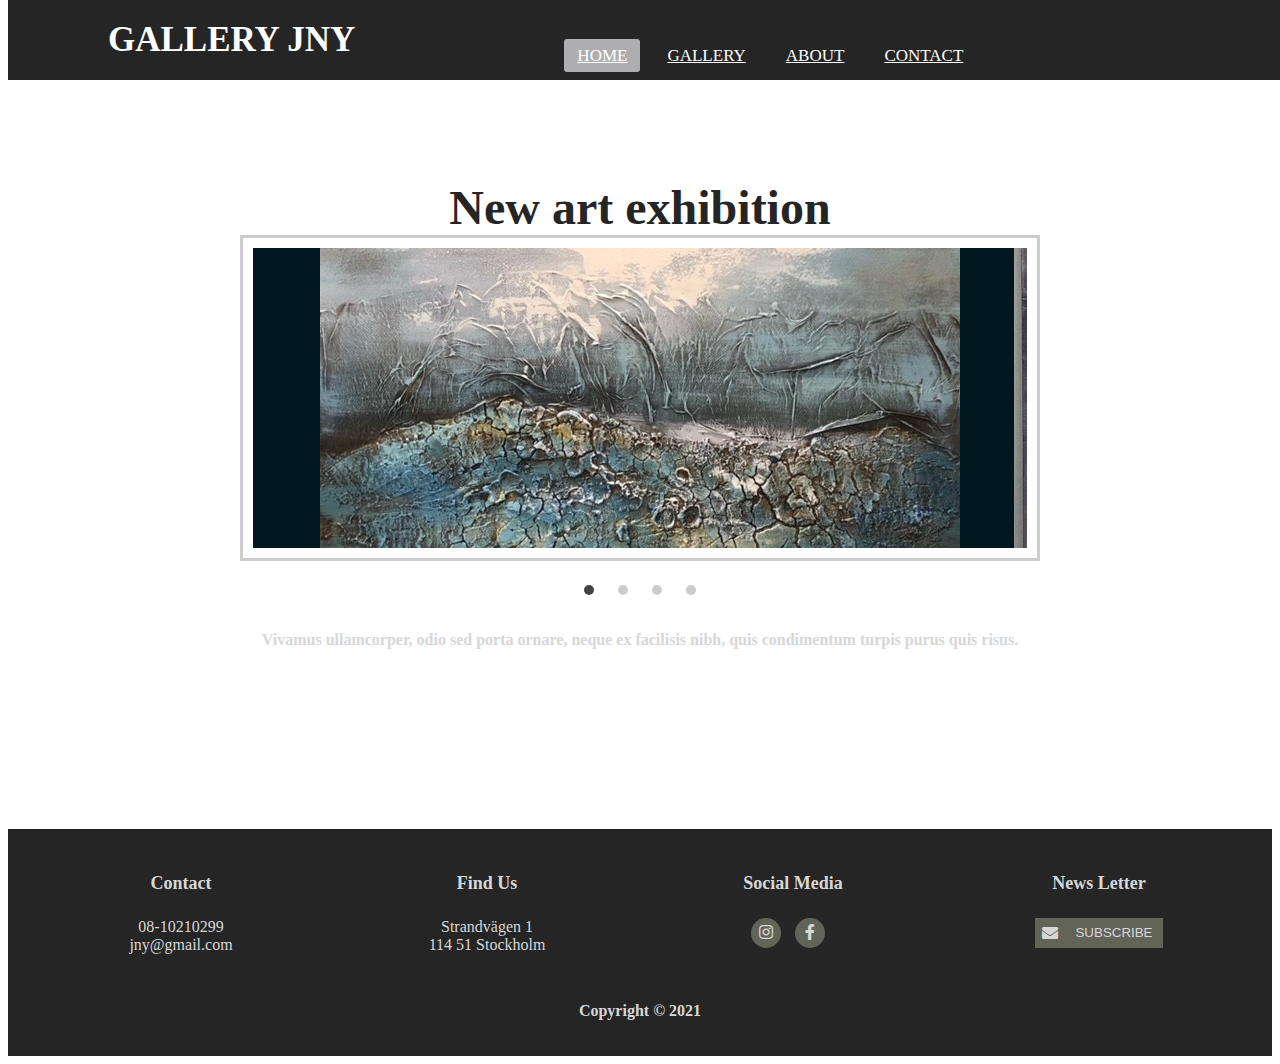
<file: Galleri/index.html>
<!DOCTYPE html>
<html lang="en">

<head>
    <meta charset="UTF-8">
    <meta http-equiv="X-UA-content">
    <title>Gallery webpage</title>
    <link rel="stylesheet" href="css/style.css">
    <link rel="stylesheet" type="text/css" href="https://cdnjs.cloudflare.com/ajax/libs/font-awesome/5.15.1/css/all.min.css">

</head>

<body>
   
<header>
   <nav>
      <input type="checkbox" id="check">
      <label for="check" class="checkbtn">
         <i class="fas fa-bars"></i></label>
      <label class="logo">GALLERY JNY</label>
         <ul>
            <li><a class="active" href="index.html">Home</a></li>
            <li><a href="pages/gallery.html">Gallery</a></li>
            <li><a href="pages/about.html">About</a></li>
            <li><a href="pages/contact.html">Contact</a></li>
         </ul>
        </nav>
</header>

    <section>
        <div class="media">
            <h1>New art exhibition</h1>
            <div id="slider">
                <input type="radio" name="slider" id="slide1" checked>
                <input type="radio" name="slider" id="slide2">
                <input type="radio" name="slider" id="slide3">
                <input type="radio" name="slider" id="slide4">
                <div id="slides">
                   <div id="overflow">
                      <div class="inner">
                         <div class="slide slide_1">
                            <div class="slide-content">
                               <h2>Slide 1</h2>
                               <img src="bild/1.jpeg">
                            </div>
                         </div>
                         <div class="slide slide_2">
                            <div class="slide-content">
                               <h2>Slide 2</h2>
                               <img src="bild/2.jpeg">
                            </div>
                         </div>
                         <div class="slide slide_3">
                            <div class="slide-content">
                               <h2>Slide 3</h2>
                               <img src="bild/3.jpeg">
                            </div>
                         </div>
                         <div class="slide slide_4">
                            <div class="slide-content">
                               <h2>Slide 4</h2>
                               <img src="bild/4.jpeg">
                            </div>
                         </div>
                      </div>
                   </div>
                </div>
                <div id="controls">
                   <label for="slide1"></label>
                   <label for="slide2"></label>
                   <label for="slide3"></label>
                   <label for="slide4"></label>
                </div>
                <div id="bullets">
                   <label for="slide1"></label>
                   <label for="slide2"></label>
                   <label for="slide3"></label>
                   <label for="slide4"></label>
                </div>
             </div>
             <p>Vivamus ullamcorper, odio sed porta ornare, neque ex facilisis nibh, quis condimentum turpis purus quis risus. </p>
             </div>
    </section>
</body>

<footer>
    <div class="footer">

       <div class="footerbox">
           <h4>Contact</h4>
               <ul>
                   <li>08-10210299</li>
                   <li>jny@gmail.com</li>
               </ul>
       </div>

       <div class="footerbox">
           <h4>Find us</h4>
               <ul>
                   <li>Strandvägen 1</li>
                   <li>114 51 Stockholm</li>
               </ul>
       </div>

       <div class="footerbox">
           <h4>Social media</h4>
           <div class="social-links">
                   <a href="#"><i class="fab fa-instagram"></i></a>
                   <a href="#"><i class="fab fa-facebook-f"></i></a>
            </div>
       
        </div>

       <div class="footerbox">
           <h4>News letter</h4>
           <div class="email-box">
               <i class="fas fa-envelope"></i>
               <input class="tbox" type="email" name="" value="" placeholder="Enter your email">
               <button class="btn" type="button" name="button">Subscribe</button>
           </div>
       </div>
       <p>Copyright &copy; 2021 </p>
   </div>
   
</footer>

</body>

</html>

</html>
</file>
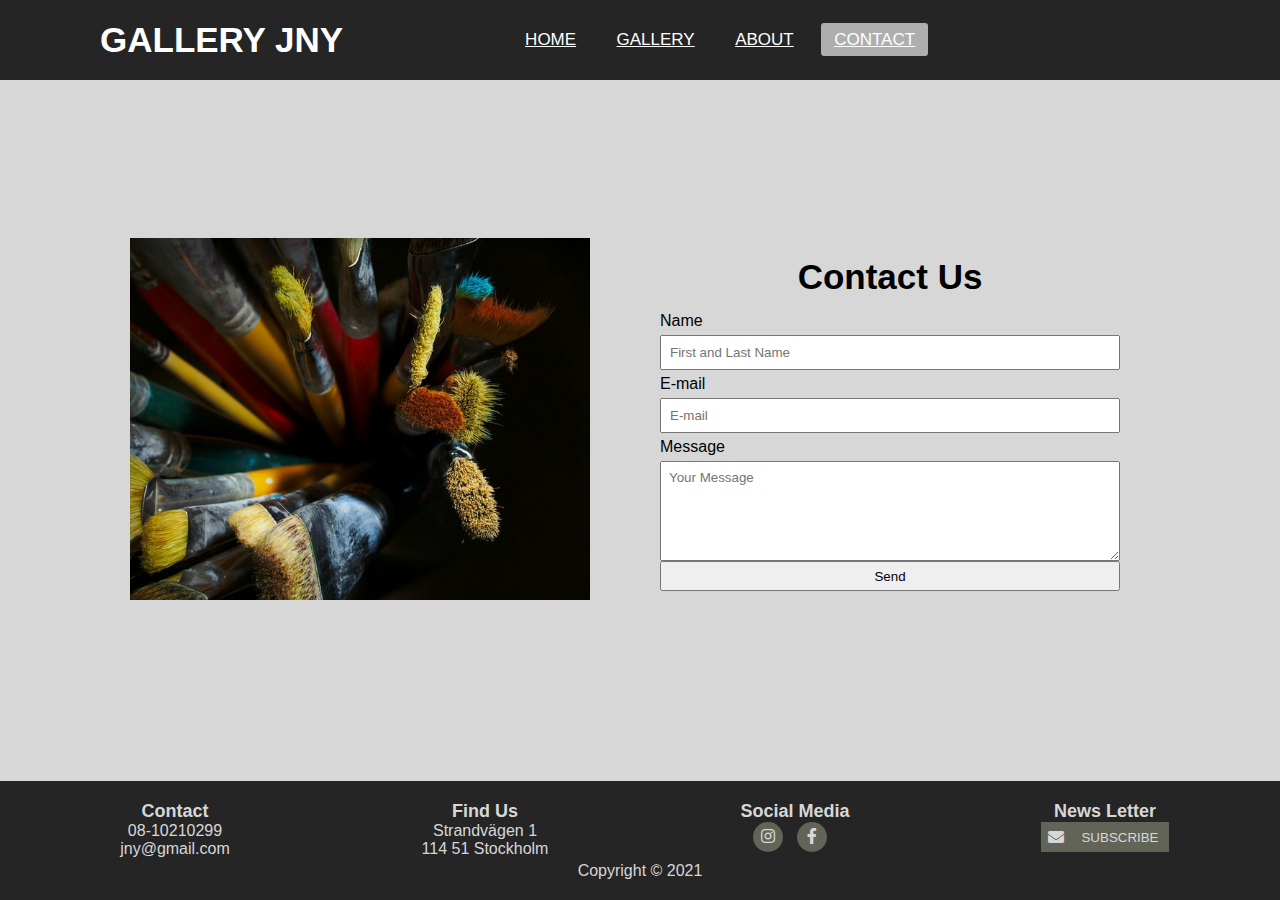
<file: Galleri/pages/contact.html>
<!DOCTYPE html>
<html lang="en">
<head>
    <meta charset="UTF-8">
    <meta http-equiv="X-UA-Compatible" content="IE=edge">
    <meta name="viewport" content="width=<div>, initial-scale=1.0">
    <title>Contact</title>
    <link rel="stylesheet" href="../css/contact.css">
    <link rel="stylesheet" type="text/css" href="https://cdnjs.cloudflare.com/ajax/libs/font-awesome/5.15.1/css/all.min.css">


</head>

<body>
    <!--Johanna-->
    <header>
        <nav>
           <input type="checkbox" id="check">
           <label for="check" class="checkbtn">
              <i class="fas fa-bars"></i></label>
           <label class="logo">GALLERY JNY</label>
              <ul>
                 <li><a href="../index.html">Home</a></li>
                 <li><a href="gallery.html">Gallery</a></li>
                 <li><a href="about.html">About</a></li>
                 <li><a class="active" href="contact.html">Contact</a></li>
              </ul>
        </nav> 
    </header>

    <div class="container">
        <div class="container-left">
            <img class="contact-pic" src="../pic/contact-pic.jpg" alt="contact-pic">
        </div>
        <div class="container-right">
            <form class="contact-form">
                <h3 class="contact-header">Contact Us</h3>
                <label class="contact-label" for="name">Name</label>
                <input class="contact-input" type="text" id="name" name="first-and-last-name" placeholder="First and Last Name">
            
                <label class="contact-label for="email">E-mail</label>
                <input class="contact-input" type="text" id="email" name="e-mail" placeholder="E-mail">
            
                <label class="contact-label for="message">Message</label>
            
                <textarea class="contact-input" id="message" name="message" placeholder="Your Message"></textarea>
            
                <button type="button">Send</button>
            </form>
        </div>
    </div>

    <footer>
        <div class="footer">
    
           <div class="footerbox">
               <h4>Contact</h4>
                   <ul>
                       <li>08-10210299</li>
                       <li>jny@gmail.com</li>
                   </ul>
           </div>
    
           <div class="footerbox">
               <h4>Find us</h4>
                   <ul>
                       <li>Strandvägen 1</li>
                       <li>114 51 Stockholm</li>
                   </ul>
           </div>
    
           <div class="footerbox">
               <h4>Social media</h4>
               <div class="social-links">
                       <a href="#"><i class="fab fa-instagram"></i></a>
                       <a href="#"><i class="fab fa-facebook-f"></i></a>
                </div>
           
            </div>
    
           <div class="footerbox">
               <h4>News letter</h4>
               <div class="email-box">
                   <i class="fas fa-envelope"></i>
                   <input class="tbox" type="email" name="" value="" placeholder="Enter your email">
                   <button class="btn" type="button" name="button">Subscribe</button>
               </div>
           </div>
           <p>Copyright &copy; 2021 </p>
       </div>
       
    </footer>
    
          
</body>


</html>
</file>
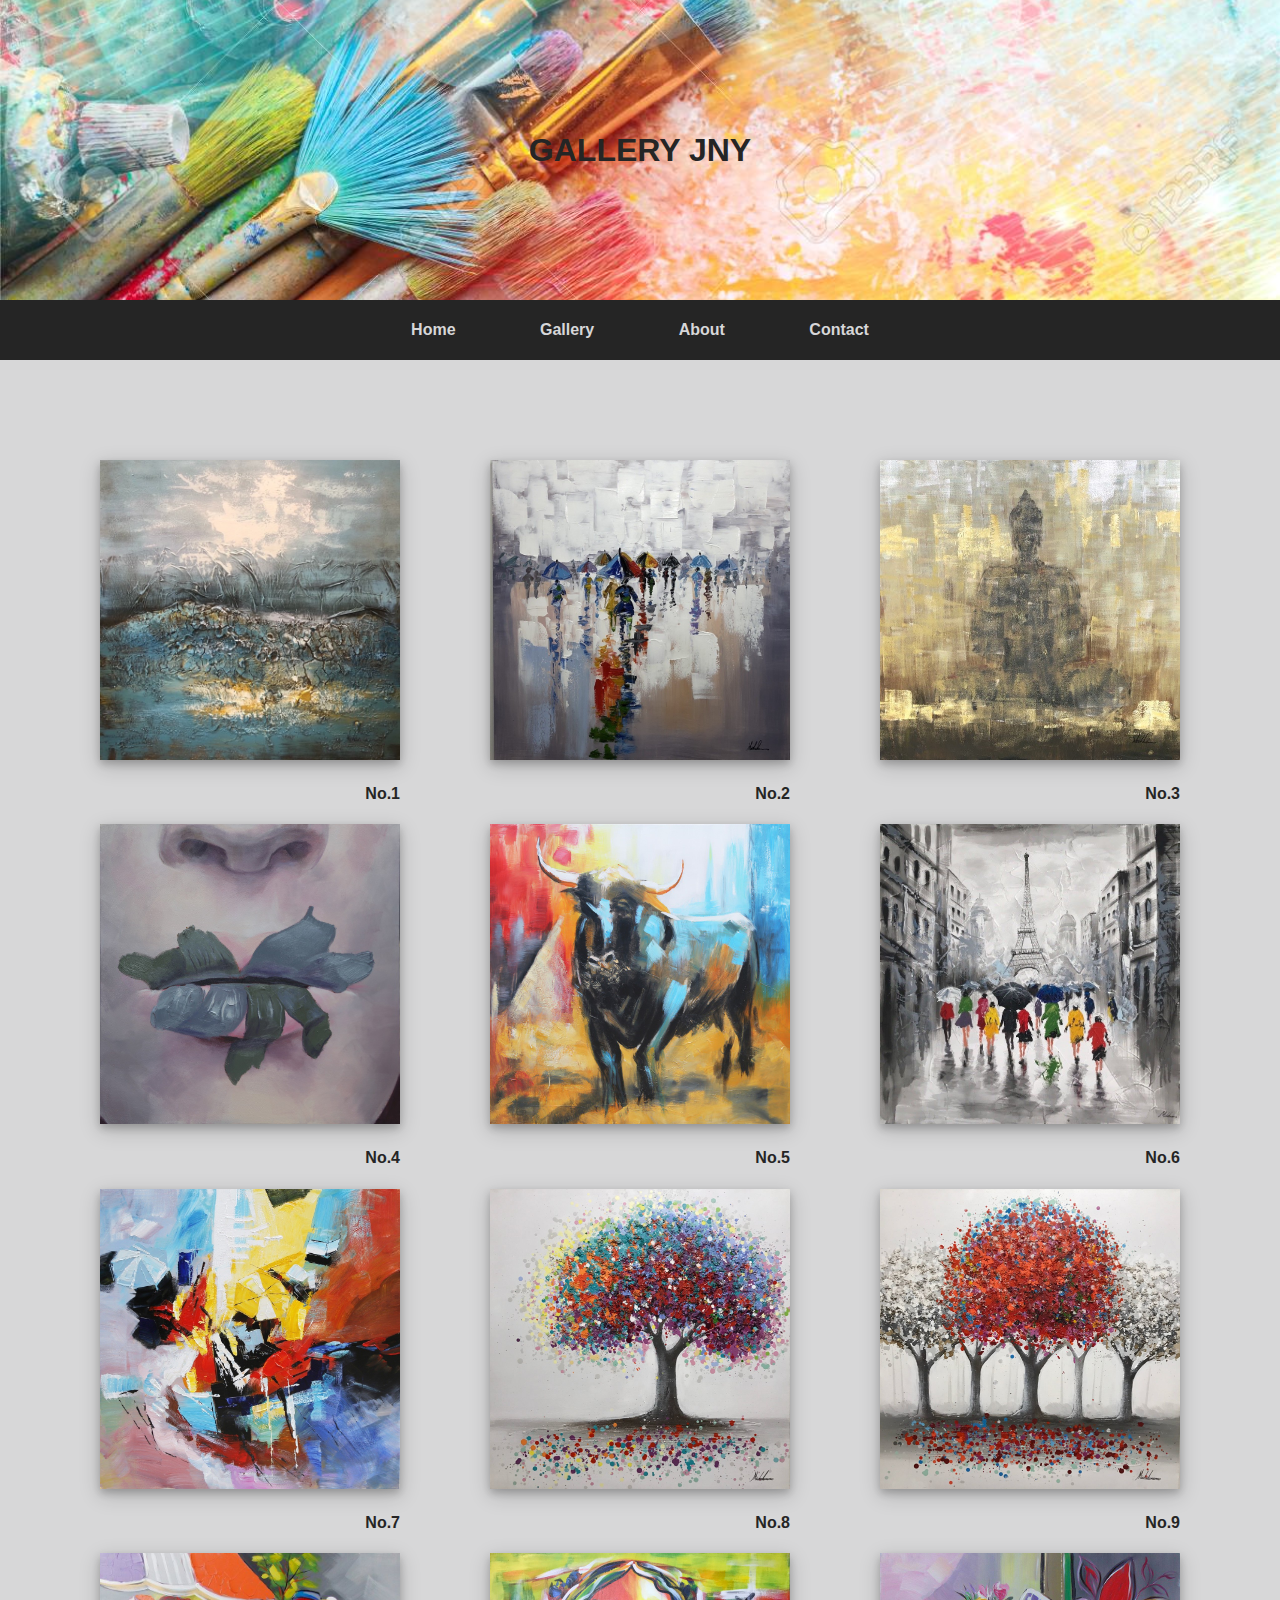
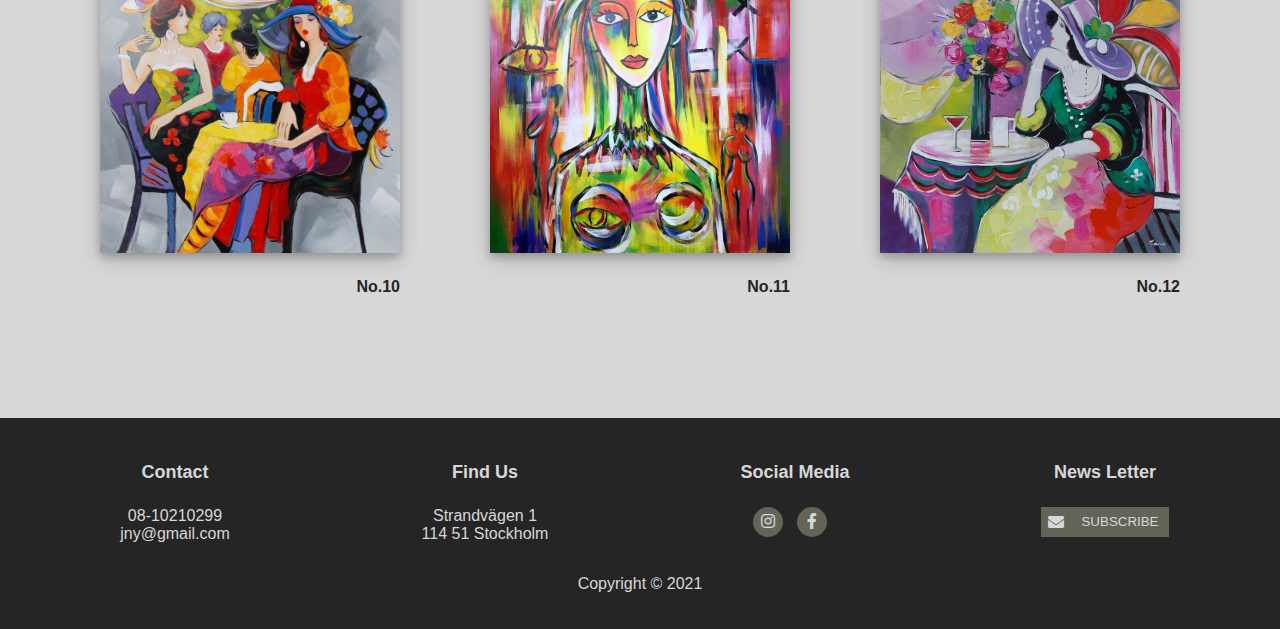
<file: Galleri/pages/gallery.html>
<!DOCTYPE html>
<html lang="en">
<head>
    <meta charset="UTF-8">
    <meta http-equiv="X-UA-Compatible" content="IE=edge">
    <meta name="viewport" content="width=device-width, initial-scale=1.0">
    <title>Document</title>
    <link rel="stylesheet" href="../css/gallery.css">
    <link rel="stylesheet" type="text/css" href="https://cdnjs.cloudflare.com/ajax/libs/font-awesome/5.15.1/css/all.min.css">

</head>

<body>

	<div id="grid-wrapper">
		<header>
      <h1>GALLERY JNY</h1>
    </header>
    <div class="navbar">
      <ul> 
        <li><a href="../index.html">Home</a></li>
        <li><a class="active" href="gallery.html">Gallery</a></li>
        <li><a href="about.html">About</a></li>
        <li><a href="contact.html">Contact</a></li>
      </ul>
    </div>
  </div>



    <section>
        <div class="masonry">
            <div class="mItem">
              <img src="../bild/1.jpeg">
              <h4>No.1</h4>
            </div>
          
            <div class="mItem">
              <img src="../bild/2.jpeg">
              <h4>No.2</h4>
            </div>
          
            <div class="mItem">
              <img src="../bild/3.jpeg">
              <h4>No.3</h4>
            </div>
          
            <div class="mItem">
              <img src="../bild/4.jpeg">
              <h4>No.4</h4>
            </div>
          
            <div class="mItem">
              <img src="../bild/5.jpeg">
              <h4>No.5</h4>
            </div>
          
            <div class="mItem">
              <img src="../bild/6.jpeg">
              <h4>No.6</h4>
            </div>
          
            <div class="mItem">
              <img src="../bild/7.jpeg">
              <h4>No.7</h4>
            </div>
    
            <div class="mItem">
                <img src="../bild/8.jpeg">
                <h4>No.8</h4>
              </div>
            
              <div class="mItem">
                <img src="../bild/9.jpeg">
                <h4>No.9</h4>
              </div>
            
              <div class="mItem">
                <img src="../bild/10.jpeg">
                <h4>No.10</h4>
              </div>
            
              <div class="mItem">
                <img src="../bild/11.jpeg">
                <h4>No.11</h4>
              </div>
      
              <div class="mItem">
                  <img src="../bild/12.jpeg">
                  <h4>No.12</h4>
                </div>
        
    </section>
    
    <footer>
         <div class="footer">

            <div class="footerbox">
                <h4>Contact</h4>
                    <ul>
                        <li>08-10210299</li>
                        <li>jny@gmail.com</li>
                    </ul>
            </div>

            <div class="footerbox">
                <h4>Find us</h4>
                    <ul>
                        <li>Strandvägen 1</li>
                        <li>114 51 Stockholm</li>
                    </ul>
            </div>

            <div class="footerbox">
                <h4>Social media</h4>
                <div class="social-links">
                        <a href="#"><i class="fab fa-instagram"></i></a>
                        <a href="#"><i class="fab fa-facebook-f"></i></a>
                 </div>
            
             </div>

            <div class="footerbox">
                <h4>News letter</h4>
                <div class="email-box">
                    <i class="fas fa-envelope"></i>
                    <input class="tbox" type="email" name="" value="" placeholder="Enter your email">
                    <button class="btn" type="button" name="button">Subscribe</button>
                </div>
            </div>
            <p>Copyright &copy; 2021 </p>
        </div>
        
    </footer>

</body>

</html>
</file>
<file: Galleri/css/style.css>
:root { /* Färgerna från paletten*/
  --tin: #D7D7D8; /* Tin */
  --mtin: #B8B8BB; /* Medium Tin */
  --dtin: #AEAEB1; /* Dark Tin */
  --ashg: #636458; /* Very Light Ash Grey*/
  --ashb: #252525; /* Very Ash Black */
}

nav {
background: #252525;
height: 80px;
width: 100%;
position: fixed;
top: 0;
z-index: 100;
}

label.logo {
float: left;
color: white;
font-size: 35px;
line-height: 80px;
padding: 0 100px;
font-weight: bold;
}

nav ul {
float: left;
margin-left: 5vw;
}

nav ul li {
display: inline-block;
line-height: 80px;
margin: 0 5px;
}

nav ul li a {
color: white;
font-size: 17px;
padding: 7px 13px;
border-radius: 3px;
text-transform: uppercase;
}

a.active, a:hover {
background: var(--dtin);
color: white;
transition: .5s;
}

.checkbtn {
font-size: 30px;
color: white;
float: right;
line-height: 80px;
margin-right: 40px;
cursor: pointer;
display: none;
}

#check {
display: none;
}

@media (max-width: 960px) {
.checkbtn {
    display: block;
}
label.logo {
    font-size: 30px;
    padding-left: 50px;
}
nav ul li a{
    font-size: 16px;
    border: 5px solid white;
}
}
@media (max-width: 768px) {
.checkbtn {
    display: block;
}
ul {
    position: fixed;
    width: 100%;
    height: 100vh;
    background: var(--ashg);
    top: 80px;
    left:-110%;
    text-align: center;
    transition: all .5s;
}
nav ul li {
    display: block;
    margin: 50px 0;
    line-height: 30px;
}
nav ul li a{
    font-size: 20px;
}
a:hover, a.active {
    background: var(--dtin);
    color: white;
}
#check:checked ~ ul {
    left: 0;
}
}

main{
height: auto;
}

.media-img {
display: none;
}

.media {
margin-top: 20vh;
margin-bottom: 20vh;
}

h1 {
text-align: center;
font-weight: bold;
font-size: 3rem;
margin-bottom: 0;
color: var(--ashb);
}

p {
text-align: center;
font-weight: bold;
margin-top: 2rem;
color: var(--ashb);
}

#slider {
margin: 0 auto;
width: 800px;
max-width: 100%;
text-align: center;
}
#slider input[type=radio] {
display: none;
}
#slider label {
cursor: pointer;
text-decoration: none;
}
#slides {
padding: 10px;
border: 3px solid #ccc;
background: #fff;
position: relative;
z-index: 1;
}
#overflow {
width: 100%;
overflow: hidden;
}
#slide1:checked ~ #slides .inner {
margin-left: 0;
}
#slide2:checked ~ #slides .inner {
margin-left: -100%;
}
#slide3:checked ~ #slides .inner {
margin-left: -200%;
}
#slide4:checked ~ #slides .inner {
margin-left: -300%;
}
#slides .inner {
transition: margin-left 800ms cubic-bezier(0.770, 0.000, 0.175, 1.000);
width: 400%;
line-height: 0;
height: 300px;
}
#slides .slide {
width: 25%;
float:left;
display: flex;
justify-content: center;
align-items: center;
height: 100%;
color: #fff;
}
#slides .slide_1 {
background: #00171F;
}
#slides .slide_2 {
background: #003459;
}
#slides .slide_3 {
background: #007EA7;
}
#slides .slide_4 {
background: #00A8E8;
}
#controls {
margin: -180px 0 0 0;
width: 100%;
height: 50px;
z-index: 3;
position: relative;
}
#controls label {
transition: opacity 0.2s ease-out;
display: none;
width: 50px;
height: 50px;
opacity: .4;
}
#controls label:hover {
opacity: 1;
}
#slide1:checked ~ #controls label:nth-child(2),
#slide2:checked ~ #controls label:nth-child(3),
#slide3:checked ~ #controls label:nth-child(4),
#slide4:checked ~ #controls label:nth-child(1) {
background: url(https://image.flaticon.com/icons/svg/130/130884.svg) no-repeat;
float:right;
margin: 0 -50px 0 0;
display: block;
}
#slide1:checked ~ #controls label:nth-last-child(2),
#slide2:checked ~ #controls label:nth-last-child(3),
#slide3:checked ~ #controls label:nth-last-child(4),
#slide4:checked ~ #controls label:nth-last-child(1) {
background: url(https://image.flaticon.com/icons/svg/130/130882.svg) no-repeat;
float:left;
margin: 0 0 0 -50px;
display: block;
}
#bullets {
margin: 150px 0 0;
text-align: center;
}
#bullets label {
display: inline-block;
width: 10px;
height: 10px;
border-radius:100%;
background: #ccc;
margin: 0 10px;
}
#slide1:checked ~ #bullets label:nth-child(1),
#slide2:checked ~ #bullets label:nth-child(2),
#slide3:checked ~ #bullets label:nth-child(3),
#slide4:checked ~ #bullets label:nth-child(4) {
background: #444;
}
@media screen and (max-width: 960px) {
#slide1:checked ~ #controls label:nth-child(2),
#slide2:checked ~ #controls label:nth-child(3),
#slide3:checked ~ #controls label:nth-child(4),
#slide4:checked ~ #controls label:nth-child(1),
#slide1:checked ~ #controls label:nth-last-child(2),
#slide2:checked ~ #controls label:nth-last-child(3),
#slide3:checked ~ #controls label:nth-last-child(4),
#slide4:checked ~ #controls label:nth-last-child(1) {
   margin: 0;
}
#slides {
   max-width: calc(100% - 140px);
   margin: 0 auto;
}
@media screen and (max-width: 768px) {
.media {
    display: none;
}
}
}

.footer{
  background-color:var(--ashb);
  color: var(--tin);
  padding: 20px;
  display: flex;
  flex-wrap: wrap;
  justify-content: space-around;
}

.footerbox ul{
  list-style: none;
  padding: 0px;
  text-align: center;
}

.footerbox{
  width: 25%;
  box-sizing: border-box;
  text-align: center;
}

.footerbox h4{
  font-size: 18px;
    color: var(--tin);
  text-transform: capitalize;
    
}

.social-links {
  text-align: center;
}

.footerbox .social-links a{
  display: inline-block;
  height: 30px;
  width: 30px;
  background-color: var(--ashg);
  margin:0 10px 10px 0;
  text-align: center;
  line-height: 30px;
  border-radius: 50%;
  color: var(--tin);
  transition: all 0.5s ease;
}
.footerbox .social-links a:hover{
  color: var(--ashg);
  background-color: var(--tin);
}

.email-box{
  height: 30px;
  justify-content: center;
  display: flex;
}

.email-box i{
  background: var(--ashg);
  width: 30px;
  line-height: 30px;
}

.tbox,.btn{
  border: none;
  outline: none;
}
  
.tbox{
  width: 0px;
  transition: 0.6s;
  padding: 0;
  height: 30px;
}

.email-box:hover > .tbox,.tbox:focus{
  width: 150px;
  padding: 0 10px;
}

.btn{
  background: var(--ashg);
  color:var(--tin);
  padding: 0 10px;
  text-transform: uppercase;
}

button{
  height: 30px;
}

p{
  color: var(--tin);
}

@media (max-width: 960px){
  .footerbox{
    width: 50%;
  }
}

@media(max-width: 767px){
  .footerbox{
    width: 100%;
  }

}
</file>
<file: Galleri/css/contact.css>
* {
    padding: 0;
    margin: 0;
    box-sizing: border-box;
    outline: none;
    font-family: Helvetica, sans-serif;
}

:root { /* Färgerna från paletten*/
    --tin: #D7D7D8; /* Tin */
    --mtin: #B8B8BB; /* Medium Tin */
    --dtin: #AEAEB1; /* Dark Tin */
    --ashg: #636458; /* Very Light Ash Grey*/
    --ashb: #252525; /* Very Ash Black */
}

body, html {
    height: 100%;
}

nav {
    background: #252525;
    height: 80px;
    width: 100%;
    position: fixed;
    z-index: 100;
  }
  
  label.logo {
    float: left;
    color: white;
    font-size: 35px;
    line-height: 80px;
    padding: 0 100px;
    font-weight: bold;
  }
  
  nav ul {
    float: left;
    margin-left: 5vw;
  }
  
  nav ul li {
    display: inline-block;
    line-height: 80px;
    margin: 0 5px;
  }
  
  nav ul li a {
    color: white;
    font-size: 17px;
    padding: 7px 13px;
    border-radius: 3px;
    text-transform: uppercase;
  }
  
  a.active, a:hover {
    background: var(--dtin);
    color: white;
    transition: .5s;
  }
  
  .checkbtn {
    font-size: 30px;
    color: white;
    float: right;
    line-height: 80px;
    margin-right: 40px;
    cursor: pointer;
    display: none;
  }
  
  #check {
    display: none;
  }
  
  @media (max-width: 960px) {
    .checkbtn {
        display: block;
    }
    label.logo {
        font-size: 30px;
        padding-left: 50px;
    }
    nav ul li a{
        font-size: 16px;
        border: 5px solid white;
    }
  }
  @media (max-width: 768px) {
    .checkbtn {
        display: block;
    }
    ul {
        position: fixed;
        width: 100%;
        height: 100vh;
        background: var(--ashg);
        top: 80px;
        left:-110%;
        text-align: center;
        transition: all .5s;
    }
    nav ul li {
        display: block;
        margin: 50px 0;
        line-height: 30px;
    }
    nav ul li a{
        font-size: 20px;
    }
    a:hover, a.active {
        background: var(--dtin);
        color: white;
    }
    #check:checked ~ ul {
        left: 0;
    }
  }

  .container {
    background: var(--tin);
    display: grid;
    grid-template-columns: 1fr 1fr;
    padding: 80px;
    padding-bottom: 142px;
    height: 100%;
}

@media (max-width: 960px){
    .container{
        grid-template-columns: 1fr;
    }
  }
 
  .container-left {
    display: flex;
    justify-content: center;
    margin: auto;
    padding: 20px;
    max-width: 500px;
    min-width: 360px;
  }

  .contact-pic {
    width: 100%;
    max-width: 500px;
    min-width: 360px;
}

  .container-right {
    padding: 20px;
    display: flex;
    flex-direction: column;
    justify-content: space-around;
    max-width: 500px;
    min-width: 360px;
}

.contact-form {
    display: flex;
    flex-direction: column;
}

.contact-header {
    font-size: 35px;
    text-align: center;
    padding: 10px;
}

.contact-label {
    margin: 5px 0px;
}

.contact-input {
    padding: 8px;
}

#message {
    height: 100px;
}

.button {
    margin: 19px 0px;
    height: 45px;
    font-size: 20px;
    background: var(--ashg);
    border: none;
    color: white;
    }


  .footer{
    background-color:var(--ashb);
    color: var(--tin);
    padding: 20px;
    display: flex;
    flex-wrap: wrap;
    justify-content: space-around;
    position: fixed;
    bottom: 0;
    right: 0;
    left: 0;
  }
  
  .footerbox ul{
      list-style: none;
    padding: 0px;
    text-align: center;
  }
  
  .footerbox{
    width: 25%;
    box-sizing: border-box;
    text-align: center;
  }
  
  .footerbox h4{
      font-size: 18px;
      color: var(--tin);
      text-transform: capitalize;
      
  }
  
  .social-links {
    text-align: center;
  }
  
  .footerbox .social-links a{
      display: inline-block;
      height: 30px;
      width: 30px;
      background-color: var(--ashg);
      margin:0 10px 10px 0;
      text-align: center;
      line-height: 30px;
      border-radius: 50%;
      color: var(--tin);
      transition: all 0.5s ease;
  }
  .footerbox .social-links a:hover{
      color: var(--ashg);
      background-color: var(--tin);
  }
  
  .email-box{
    height: 30px;
    justify-content: center;
    display: flex;
  }
  
  .email-box i{
    background: var(--ashg);
    width: 30px;
    line-height: 30px;
  }
  
  .tbox,.btn{
    border: none;
    outline: none;
  }
    
  .tbox{
    width: 0px;
    transition: 0.6s;
    padding: 0;
    height: 30px;
  }
  
  .email-box:hover > .tbox,.tbox:focus{
    width: 150px;
    padding: 0 10px;
  }
  
  .btn{
    background: var(--ashg);
    color:var(--tin);
    padding: 0 10px;
    text-transform: uppercase;
  }
  
  button{
    height: 30px;
  }
    
  @media (max-width: 960px){
    .footerbox{
      width: 50%;
    }
  }
  
  @media(max-width: 767px){
    .footerbox{
      width: 100%;
    }
  
    .navbar li {
      display: block;
      padding: 10px;
      text-align: center;
      }
  
      .navbar ul {
          padding: 0;
      }
  
      img:hover{
          pointer-events: none;
      }
  
  }
</file>
<file: Galleri/css/gallery.css>
* {
    box-sizing: border-box;
    font-family: Helvetica, sans-serif;
}

:root { /* Färgerna från paletten*/
    --tin: #D7D7D8; /* Tin */
    --mtin: #B8B8BB; /* Medium Tin */
    --dtin: #AEAEB1; /* Dark Tin */
    --ashg: #636458; /* Very Light Ash Grey*/
    --ashb: #252525; /* Very Ash Black */
}

body {
    margin: 0;
}

#grid-wrapper{
	display: grid;
	grid-template-columns: 1fr;
	grid-template-rows: 300px auto;
}

header{
	grid-area: 1/1/2/-1;
    background-image: url(../bild/bild1.jpeg);
    background-size: cover;
    background-position: center;
    display: flex;
    align-items: center;
    justify-content: center;
}

h1{
    color: var(--ashb);
}

.navbar{
	grid-area: 2/1/3/-1;
    background-color:var(--ashb);
    font-weight: bold;
}

.navbar ul {
    list-style: none;
    padding: 0.3rem;
    text-align: center;
}


.navbar li {
    padding: 10px;
    display: inline;
}

.navbar a {
    color:var(--tin);
    text-decoration: none;
    padding: 10px 30px;
}

.navbar ul li a:hover { 
    color: var(--ashg);
}

section{
    background-color:var(--tin);
    padding: 100px 50px;
    height: auto;
}

.masonry {
    display: flex;
    flex-wrap: wrap;
    column-gap: 40px;
    justify-content: space-evenly;
}

.masonry h4{
    display: flex;
    justify-content: right;
    color: var(--ashb);
}
  
img {
    width: 300px;
    height: 300px;
    box-shadow: 0 4px 8px 0 rgba(0, 0, 0, 0.2), 0 6px 20px 0 rgba(0, 0, 0, 0.19);
}

img:hover{
    transform: scale(1.3);
    transition: transform .8s;
}

.footer{
  background-color:var(--ashb);
  color: var(--tin);
  padding: 20px;
  display: flex;
  flex-wrap: wrap;
  justify-content: space-around;
}

.footerbox ul{
	list-style: none;
  padding: 0px;
  text-align: center;
}

.footerbox{
  width: 25%;
  box-sizing: border-box;
  text-align: center;
}

.footerbox h4{
	font-size: 18px;
    color: var(--tin);
	text-transform: capitalize;
    
}

.social-links {
  text-align: center;
}

.footerbox .social-links a{
	display: inline-block;
	height: 30px;
	width: 30px;
	background-color: var(--ashg);
	margin:0 10px 10px 0;
	text-align: center;
	line-height: 30px;
	border-radius: 50%;
	color: var(--tin);
	transition: all 0.5s ease;
}
.footerbox .social-links a:hover{
	color: var(--ashg);
	background-color: var(--tin);
}

.email-box{
  height: 30px;
  justify-content: center;
  display: flex;
}

.email-box i{
  background: var(--ashg);
  width: 30px;
  line-height: 30px;
}

.tbox,.btn{
  border: none;
  outline: none;
}
  
.tbox{
  width: 0px;
  transition: 0.6s;
  padding: 0;
  height: 30px;
}

.email-box:hover > .tbox,.tbox:focus{
  width: 150px;
  padding: 0 10px;
}

.btn{
  background: var(--ashg);
  color:var(--tin);
  padding: 0 10px;
  text-transform: uppercase;
}

button{
  height: 30px;
}
  
@media (max-width: 960px){
  .footerbox{
    width: 50%;
  }
}

@media(max-width: 767px){
  .footerbox{
    width: 100%;
  }

  .navbar li {
    display: block;
    padding: 10px;
    text-align: center;
    }

    .navbar ul {
        padding: 0;
    }

    img:hover{
        pointer-events: none;
    }

}
</file>
